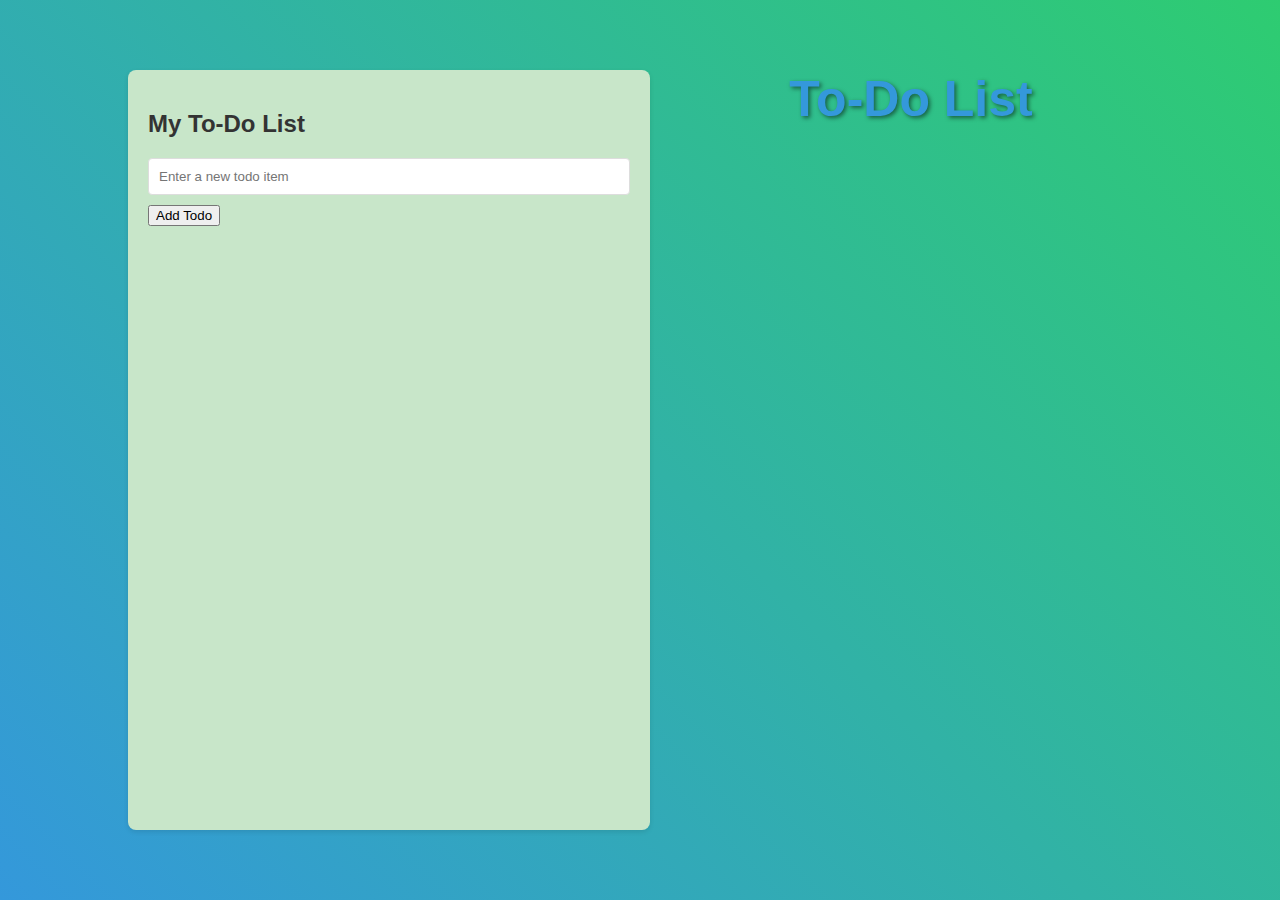
<file: index.html>
<!DOCTYPE html>
<html lang="en">
<head>
    <meta charset="UTF-8">
    <meta name="viewport" content="width=device-width, initial-scale=1.0">
    <title>HCI-Driven Todo List</title>
    <link rel="stylesheet" href="assets/style.css">
</head>
<body>
    <div class="container">
        <!-- Left Side: Todo List -->
        <div class="todo-container">
            <h2>My To-Do List</h2>
            <input type="text" id="todoInput" placeholder="Enter a new todo item" aria-label="New todo item">
            <button onclick="addTask()" aria-label="Add todo">Add Todo</button>
            <ul id="todoList"></ul>
        </div>

        <!-- Right Side: Large Message -->
        <div class="message-container">
            <h1>To-Do List</h1>
        </div>
    </div>

    <script src="assets/script.js"></script>
</body>
</html>
</file>
<file: assets/style.css>
/* General Body Styles */
body {
    font-family: -apple-system, BlinkMacSystemFont, 'Segoe UI', Roboto, Oxygen, Ubuntu, Cantarell, 'Open Sans', 'Helvetica Neue', sans-serif;
    display: flex;
    justify-content: center;
    align-items: center;
    height: 100vh;
    margin: 0;
    padding: 0;
    background: linear-gradient(45deg, #3498db, #2ecc71); /* Blue gradient background */
    background-size: cover;
    background-position: center;
    animation: backgroundImageTransition 30s infinite; /* 30s duration for the transition */
    color: #333;
}

/* Keyframes to cycle through images */
@keyframes backgroundImageTransition {
    0% {
        background-image: url('images/img2.jpg'); 
    }
    33% {
        background-image: url('images/img5.jpg');
    }
    66% {
        background-image: url('images/img3.jpg');
    }
    100% {
        background-image: url('images/img4.jpg');
    }
}

/* Container for both the To-Do list and message */
.container {
    display: flex;
    justify-content: space-between;
    align-items: flex-start;
    width: 80%;
    max-width: 1200px;
}

/* Task list container */
.todo-container {
    flex: 1;
    background: #C8E6C9;
    border-radius: 8px;
    padding: 20px;
    box-shadow: 0 2px 5px rgba(0, 0, 0, 0.1);
    margin-right: 20px;
    height: 80vh; /* Adjust height */
}

/* Task input field */
#todoInput {
    width: 100%;
    padding: 10px;
    margin-bottom: 10px;
    border: 1px solid #ddd;
    border-radius: 4px;
    box-sizing: border-box;
}

/* Task list styling */
#todoList {
    list-style-type: none;
    padding: 0;
}

.todo-item {
    display: flex;
    justify-content: space-between;
    align-items: center;
    background: white;
    padding: 10px;
    margin-bottom: 10px;
    border-radius: 4px;
    box-shadow: 0 1px 3px rgba(0, 0, 0, 0.1);
    opacity: 0; /* Will animate opacity */
    transform: translateX(-100%); /* Will animate into view */
    transition: opacity 0.5s ease, transform 0.5s ease;
}

/* Make the task appear once it's added */
.todo-item.show {
    opacity: 1;
    transform: translateX(0);
}

.todo-item.completed {
    text-decoration: line-through;
    color: #888;
    background-color: #e0e0e0; /* Optional background color for completed tasks */
}

/* Delete button styling */
.delete-btn {
    background-color: #ff6b6b;
    color: white;
    border: none;
    padding: 5px 10px;
    border-radius: 3px;
    cursor: pointer;
    transition: background-color 0.3s ease;
}

.delete-btn:hover {
    background-color: #ff5252;
}

/* Complete button styling */
.complete-btn {
    background-color: #6bff6b;
    color: white;
    border: none;
    padding: 5px 10px;
    border-radius: 3px;
    cursor: pointer;
    transition: background-color 0.3s ease;
}

.complete-btn:hover {
    background-color: #52ff52;
}

/* Hover effect for buttons */
button {
    cursor: pointer;
    transition: transform 0.2s ease;
}

button:hover {
    transform: scale(1.1);
}

/* Message container (right side) */
.message-container {
    flex: 1;
    text-align: center;
}

/* Style for large message */
h1 {
    font-size: 50px;
    color: #3498db; /* Blue text */
    font-weight: bold;
    margin: 0;
    text-shadow: 2px 2px 4px rgba(0, 0, 0, 0.5); 
}
</file>
